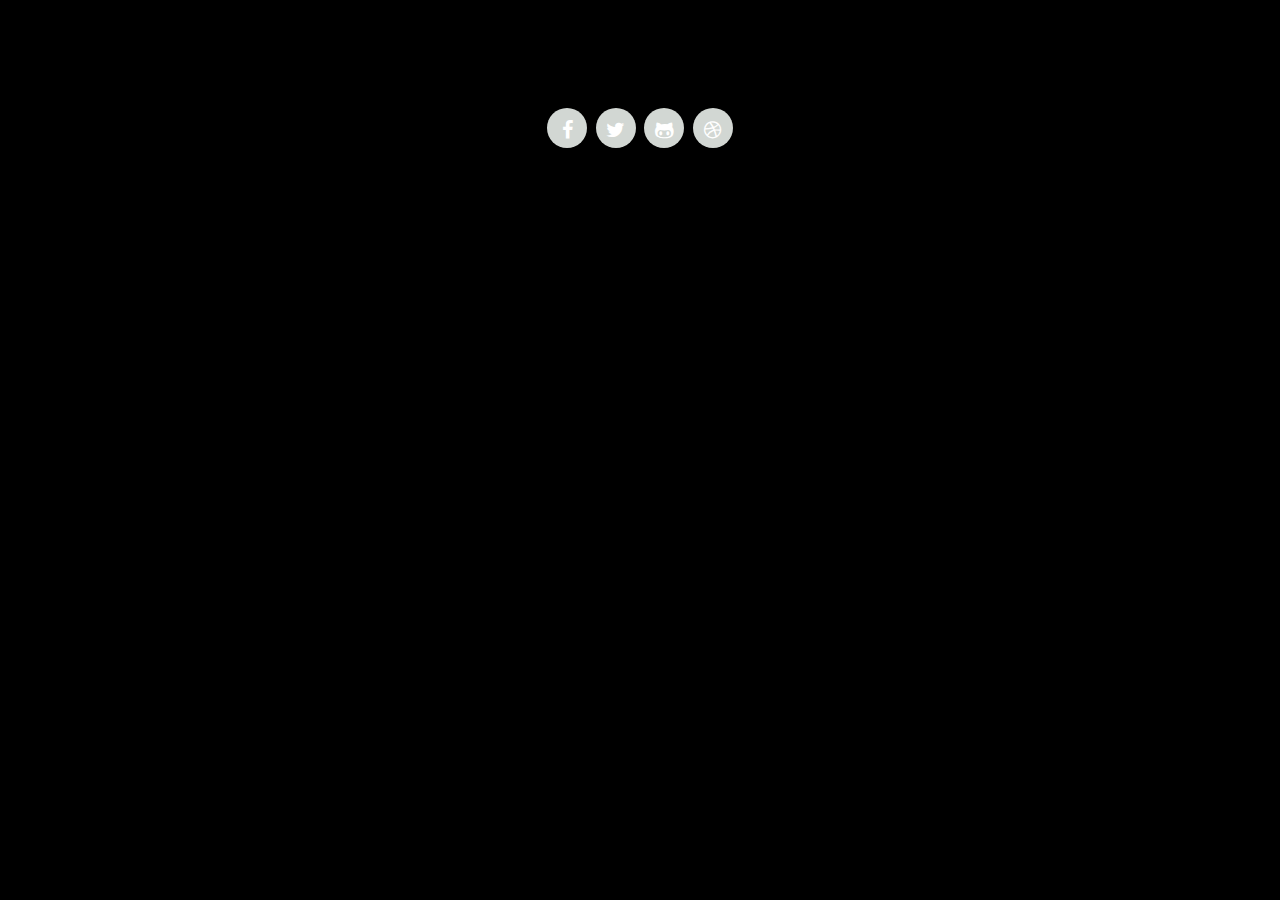
<file: index.html>
<head>
    <meta charset="UTF-8">
    <title>Tooltip Hover Effect</title>
    <link rel="stylesheet" href="https://maxcdn.bootstrapcdn.com/font-awesome/4.5.0/css/font-awesome.min.css">
    <link rel="stylesheet" href="style.css"/>
</head>
<body>
    <div>
        <a href="http://www.facebook.com" class="icon facebook"><span>Facebook</span></a>
        <a href="http://www.twitter.com" class="icon twitter"><span>Twitter</span></a>
        <a href="http://www.github.com" class="icon github"><span>Github</span></a>
        <a href="http://www.dribble.com" class="icon dribble"><span>Dribble</span></a>
    </div>
</body>
</html>
</file>
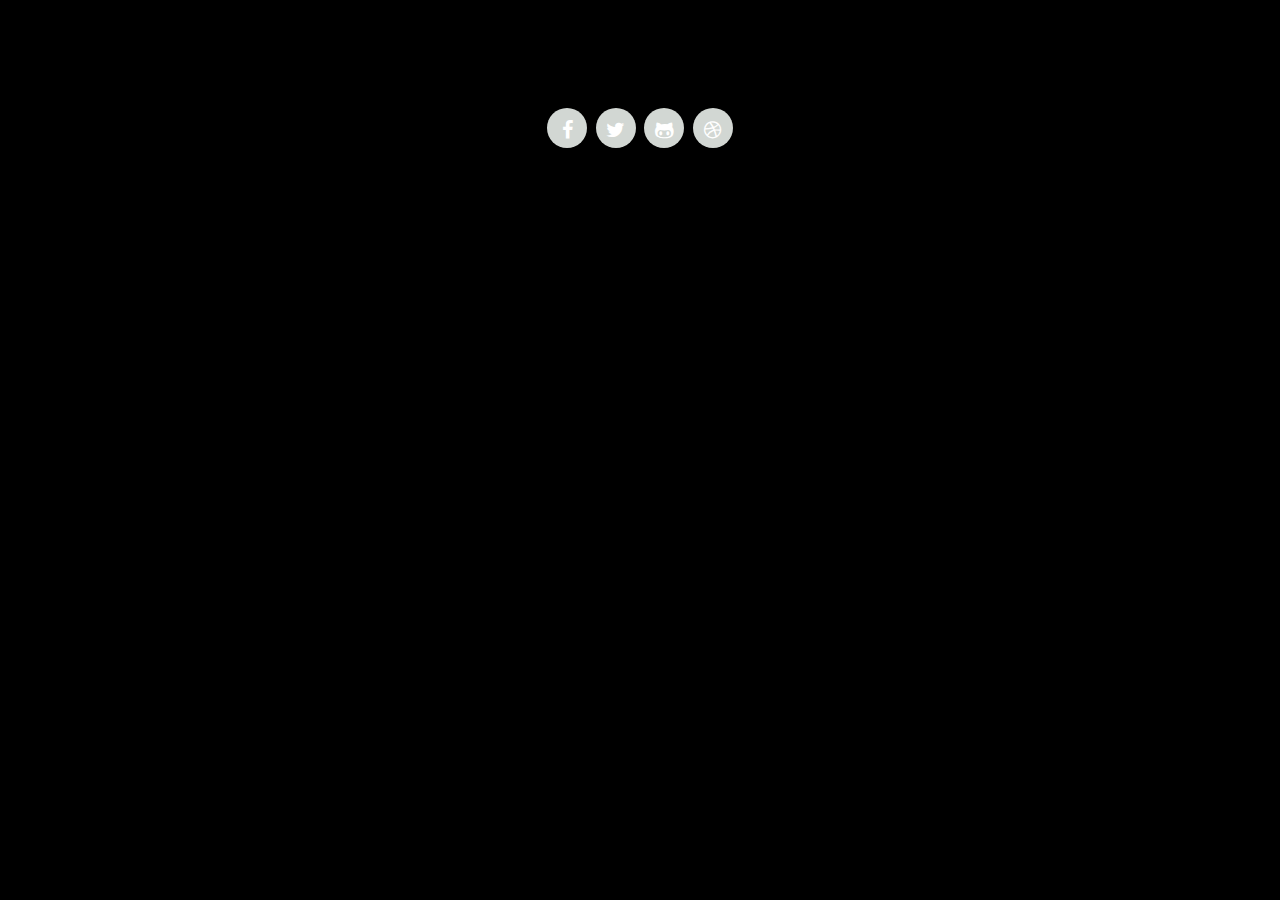
<file: html41.html>
<head>
    <meta charset="UTF-8">
    <title>Tooltip Hover Effect</title>
    <link rel="stylesheet" href="https://maxcdn.bootstrapcdn.com/font-awesome/4.5.0/css/font-awesome.min.css">
    <link rel="stylesheet" href="css41.css"/>
</head>
<body>
    <div>
        <a href="http://www.facebook.com" class="icon facebook"><span>Facebook</span></a>
        <a href="http://www.twitter.com" class="icon twitter"><span>Twitter</span></a>
        <a href="http://www.github.com" class="icon github"><span>Github</span></a>
        <a href="http://www.dribble.com" class="icon dribble"><span>Dribble</span></a>
    </div>
</body>
</html>
</file>
<file: style.css>
body {
    background: black;
    font-family: "Helvetica", "Arial";
    padding-top: 100px;
    text-align: center;
  }
  a {
    background: #D2D7D3;
    color: #222;
    border-radius: 100%;
    display: inline-block;
    text-decoration: none;
    position: relative;
    width: 40px;
    height: 28px;
    margin: 0 2px;
    padding-top: 12px;
    -webkit-transition: all .5s;
    -moz-transition: all .5s;
    transition: all .5s;
  }
  a.icon:before {
    font-family: "FontAwesome", sans-serif;
    color: #fff;
    font-size: 20px;
  }
  a.facebook:before {
    content: '\f09a';
  }
  a.twitter:before {
    content: '\f099';
  }
  
  a.github:before {
    content: '\f113';
  }
  a.dribble:before {
    content: '\f17d';
  }
  a span {
    background: #fff;
    color: #222;
    font-size: 14px;
    font-weight: bold;
    position:  absolute;
    bottom: 0;
    left: -25px;
    right: -25px;
    padding: 5px 7px;
    visibility: hidden;
    opacity: 0;
    -webkit-transition: all .4s;
    -moz-transition: all .4s;
    transition: all .4s;
  }
  a span:before {
    content: '';
    border-left: 5px solid transparent;
    border-right: 5px solid transparent;
    border-top: 5px solid #fff;
    position: absolute;
    bottom: -5px;
    left: 40px;
  }
  a:hover span {
    bottom: 50px;
    visibility: visible;
    opacity: 1;
  }
  a.facebook:hover {
    background-color: #4183d7; 
    color: #bfbfbf;
  }
  a.facebook span {
    color: #4183d7;
  }
  a.twitter:hover {
    background-color: #19b5fe;
    color: #fff;
  }
  a.twitter span {
    color: #19b5fe;
  }
  a.github:hover {
    background-color: purple;
    color: #fff;
  }
  a.github span {
    color: purple;
  }
  a.dribble:hover {
    background-color: #f62459;
    color: #fff;
  }
  a.dribble span {
    color: #f62459;
  }
</file>
<file: css41.css>
body {
    background: black;
    font-family: "Helvetica", "Arial";
    padding-top: 100px;
    text-align: center;
  }
  a {
    background: #D2D7D3;
    color: #222;
    border-radius: 100%;
    display: inline-block;
    text-decoration: none;
    position: relative;
    width: 40px;
    height: 28px;
    margin: 0 2px;
    padding-top: 12px;
    -webkit-transition: all .5s;
    -moz-transition: all .5s;
    transition: all .5s;
  }
  a.icon:before {
    font-family: "FontAwesome", sans-serif;
    color: #fff;
    font-size: 20px;
  }
  a.facebook:before {
    content: '\f09a';
  }
  a.twitter:before {
    content: '\f099';
  }
  
  a.github:before {
    content: '\f113';
  }
  a.dribble:before {
    content: '\f17d';
  }
  a span {
    background: #fff;
    color: #222;
    font-size: 14px;
    font-weight: bold;
    position:  absolute;
    bottom: 0;
    left: -25px;
    right: -25px;
    padding: 5px 7px;
    visibility: hidden;
    opacity: 0;
    -webkit-transition: all .4s;
    -moz-transition: all .4s;
    transition: all .4s;
  }
  a span:before {
    content: '';
    border-left: 5px solid transparent;
    border-right: 5px solid transparent;
    border-top: 5px solid #fff;
    position: absolute;
    bottom: -5px;
    left: 40px;
  }
  a:hover span {
    bottom: 50px;
    visibility: visible;
    opacity: 1;
  }
  a.facebook:hover {
    background-color: #4183d7; 
    color: #bfbfbf;
  }
  a.facebook span {
    color: #4183d7;
  }
  a.twitter:hover {
    background-color: #19b5fe;
    color: #fff;
  }
  a.twitter span {
    color: #19b5fe;
  }
  a.github:hover {
    background-color: purple;
    color: #fff;
  }
  a.github span {
    color: purple;
  }
  a.dribble:hover {
    background-color: #f62459;
    color: #fff;
  }
  a.dribble span {
    color: #f62459;
  }
</file>
